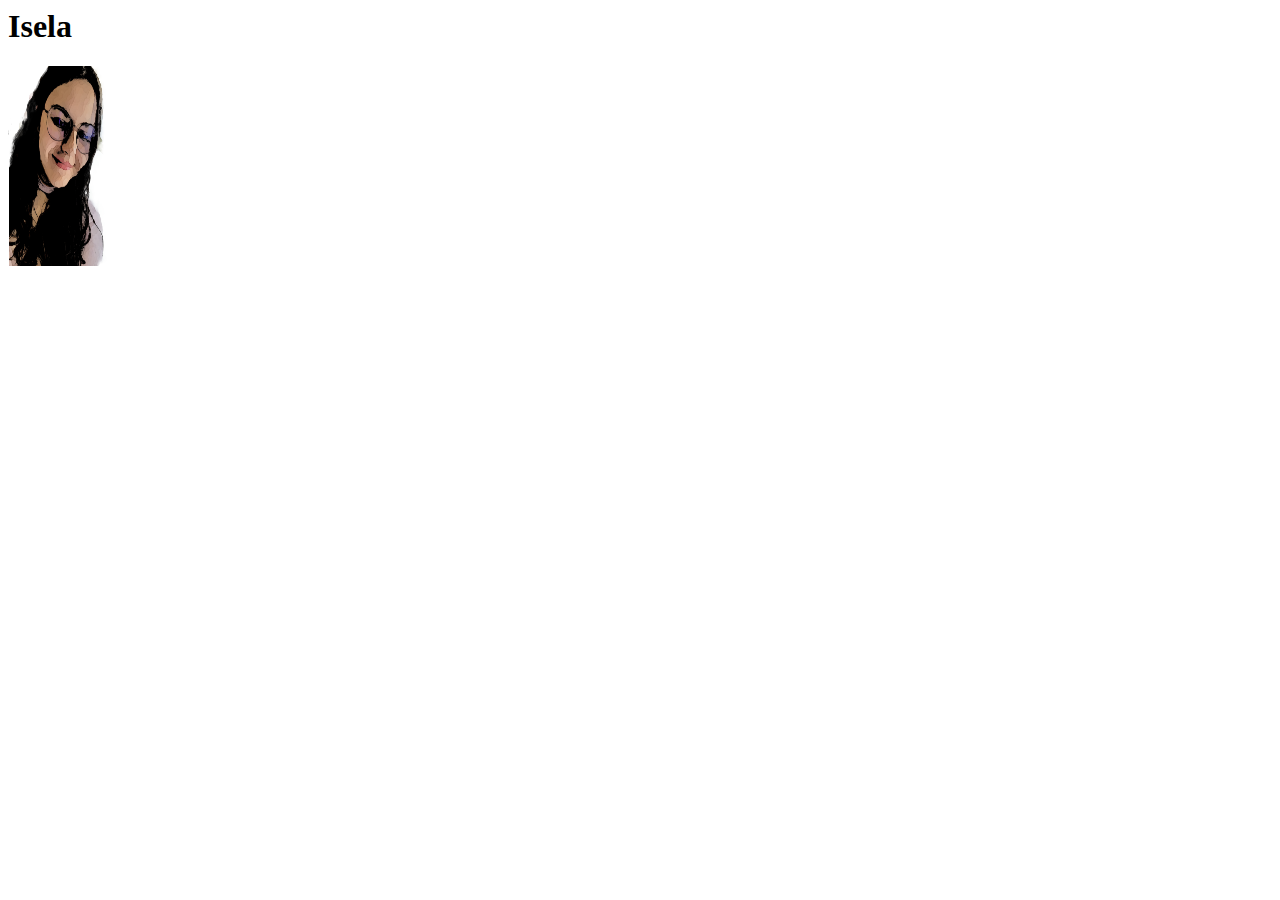
<file: about us.html>
<html>
  <head>
    <link rel:"stylesheet" type:"text/css" herf="cssiselaycarlota.css"
  </head>
  <body>
<title>Información sobre mí</title>
</head>
<body>

<h1>Isela</h1>
    <img src="img/iselafoto.jpg" alt="yo" style="width:100px;height:200px;"> 
  </body>
</html>
</file>
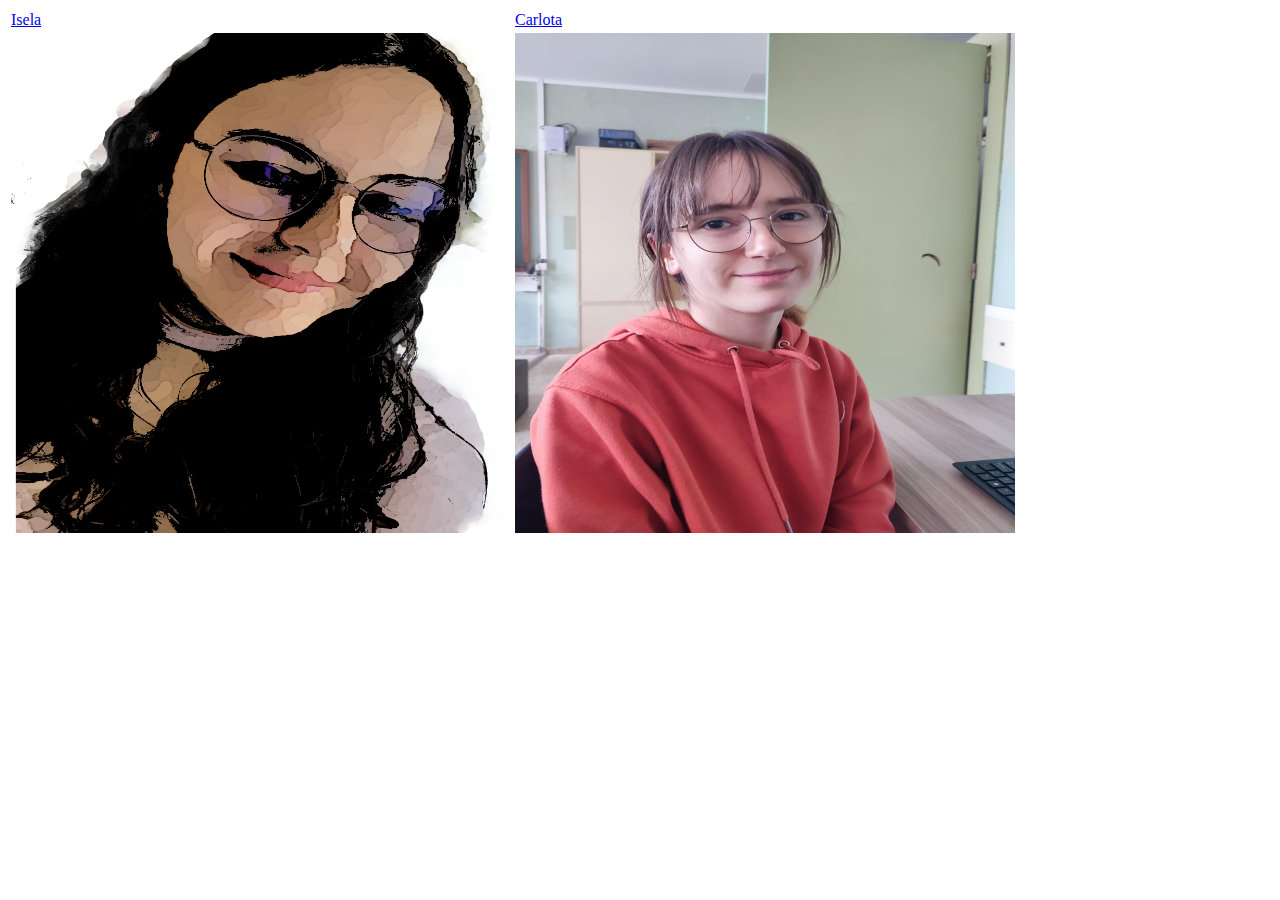
<file: aboutus.html>
<html>
  <head>
    <link rel="stylesheet" type="text/css" herf="./css/aboutus.css" />
    <link rel="icon" type="image/x-icon" href="./img/favicon.ico" />
  </head>
  <body>
<title>Información sobre nosotras</title>
</head>
<body>
  <table class="tabla">

    <tr>
  
      <td><a href="./paginaspersonales/iselapagina.html"> Isela </a></td>
  
      <td><a href="./paginaspersonales/carlotapagina.html"> Carlota </a></td>

  
    </tr>
  
    <tr>
  
      <td>
        <a href="./paginaspersonales/iselapagina.html" title="Carlota">
        <img src="./img/iselafoto.jpg" alt="Isela" width="500px" height="500px"></td>
      </a>
  
      <td>
        <a href="./paginaspersonales/carlotapagina.html" title="Carlota">
        <img src="./img/carlota.jpg" alt="Carlota" width="500px" height="500px"></td>
      </a>
  
  
    </tr>
  
  </table>
  </body>
</html>
</file>
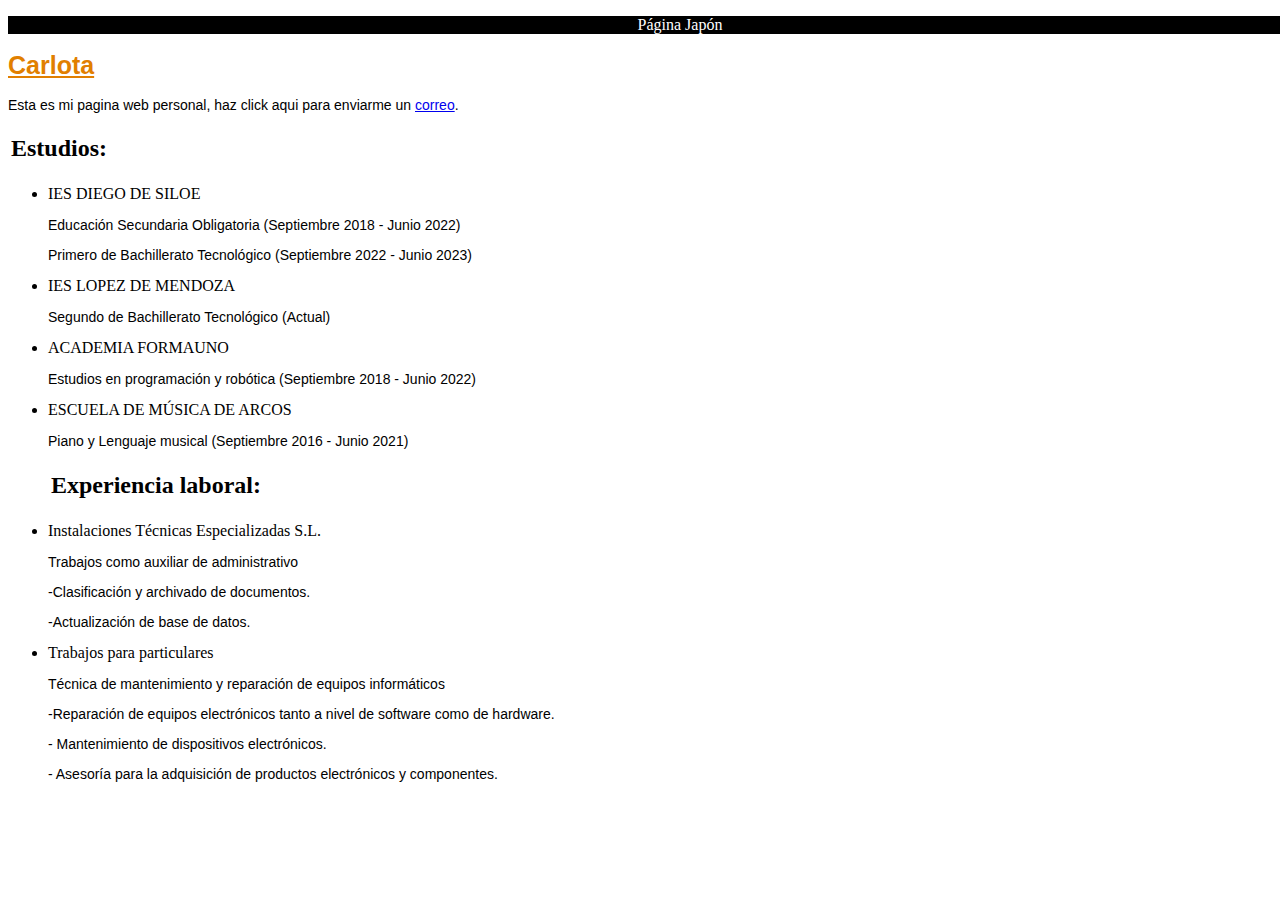
<file: carlotapagina.html>
<!DOCTYPE html>
<html>
<head>
  <link rel="stylesheet" href="./css/carlotapagina.css">
  <title>CarlotaZapatero</title>
  <link rel="shortcut icon" href="img/favicon.ico">
  <meta name="viewport" content="width=device-width, initial-scale=1.0">
</head>

<body>

  <header class="header" id="inicio">
    <nav>
      <ul>
            <a href="./index.html">Página Japón</a>
          
      </ul>
    </nav> 
  </header>
  <h1 id="Datos">Carlota</h1>
  <p>Esta es mi pagina web personal, haz click aqui para enviarme un <a href="mailto:carlota.zapgar@educa.jcyl">correo</a>.</p>
  <h2 id="Estudios">Estudios:</h2>
  <ul class="square">
  <li> IES DIEGO DE SILOE
    <p>Educación Secundaria Obligatoria (Septiembre 2018 - Junio 2022)</p>
    <p>Primero de Bachillerato Tecnológico (Septiembre 2022 - Junio 2023)</p>
  </li>
  <li> IES LOPEZ DE MENDOZA
    <p>Segundo de Bachillerato Tecnológico (Actual)</p>
  </li>
  <li> ACADEMIA FORMAUNO
    <p>Estudios en programación y robótica (Septiembre 2018 - Junio 2022)</p>
  </li>
  <li> ESCUELA DE MÚSICA DE ARCOS
    <p>Piano y Lenguaje musical (Septiembre 2016 - Junio 2021)</p>
  </li>
<h2 id="Experiencia">Experiencia laboral:</h2>
  <li> Instalaciones Técnicas Especializadas S.L. 
    <p>Trabajos como auxiliar de administrativo</p>
    <p> -Clasificación y archivado de documentos.</p>
    <p> -Actualización de base de datos.</p>
  </li>
  <li> Trabajos para particulares
    <p>Técnica de mantenimiento y reparación de equipos informáticos</p>
    <p>-Reparación de equipos electrónicos tanto a nivel de software como de hardware.</p>
    <p>- Mantenimiento de dispositivos electrónicos.</p>
    <p>- Asesoría para la adquisición de productos electrónicos y componentes.</p>
  </li>
</body>
</html>
</file>
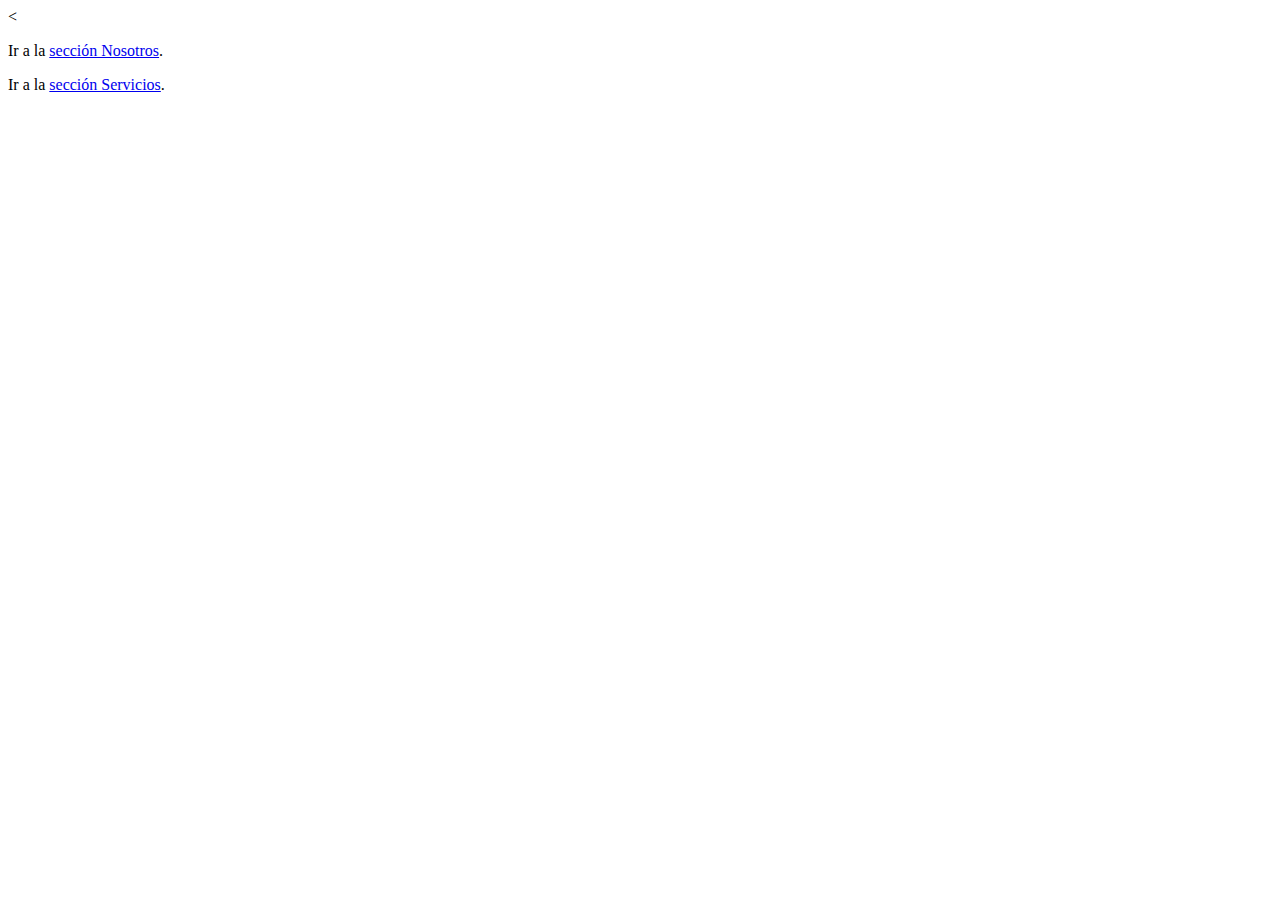
<file: enlaces.html>
<!DOCTYPE html>
<html lang="es">
<head>
    <link rel="icon" type="image/x-icon" href="./img/favicon.ico" />
<meta charset="UTF-8">
    
    <
<meta name="viewport" content="width=device-width, initial-scale=1.0">

    <p>Ir a la <a href="https://carlotaz.github.io/iselaycarlota/index.html#nosotros">sección Nosotros</a>.</p>
    
   
<p>Ir a la <a href="https://carlotaz.github.io/iselaycarlota/index.html#servicios">sección Servicios</a>.</p>
    <!-- Agrega más enlaces según sea necesario -->



</body
</body>
</html>
</file>
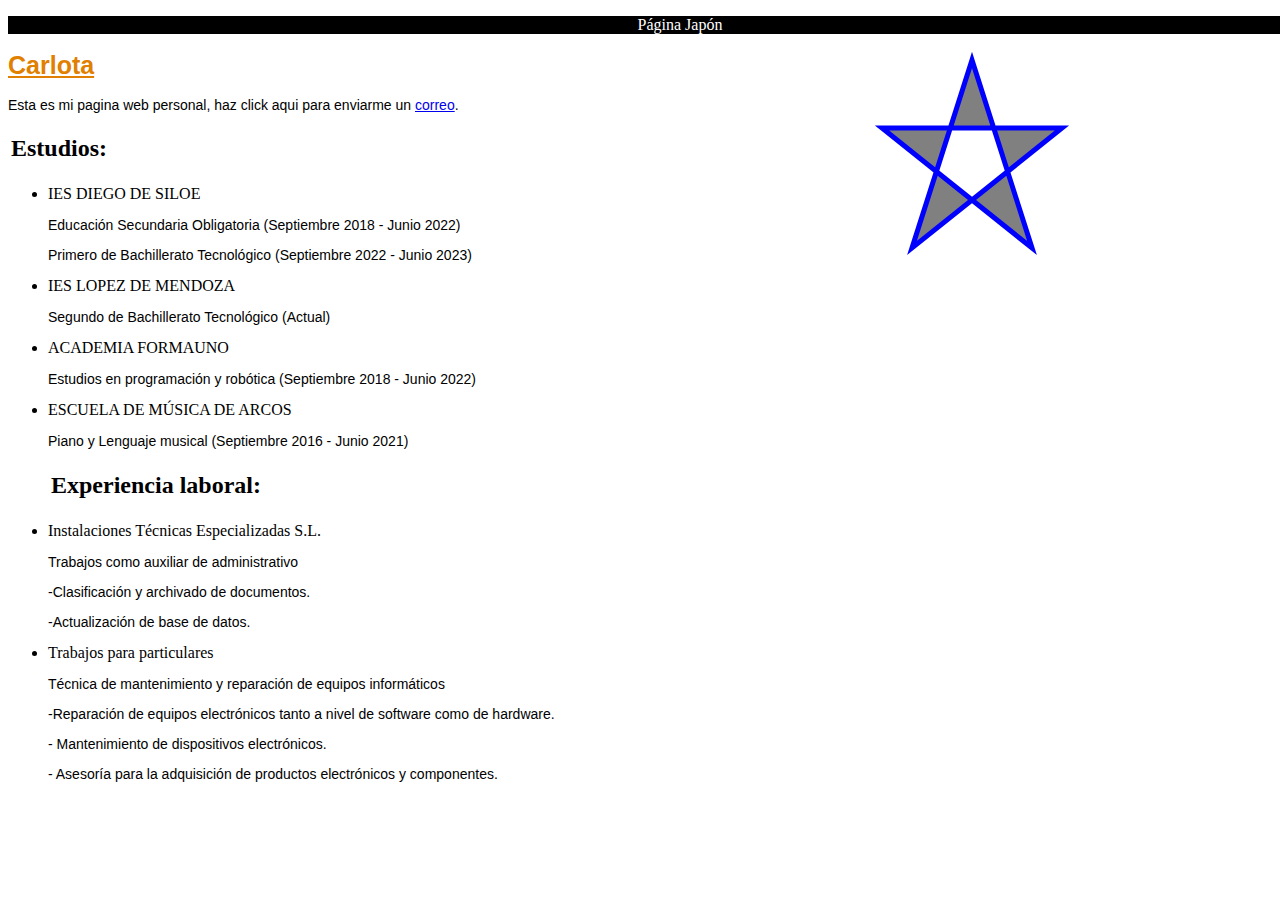
<file: paginaspersonales/carlotapagina.html>
<!DOCTYPE html>
<html>
<head>
  <link rel="stylesheet" href="./css/carlotapagina.css">
  <title>CarlotaZapatero</title>
  <link rel="shortcut icon" href="./img/favicon.ico">
  <meta name="viewport" content="width=device-width, initial-scale=1.0">
</head>

<body>

  <header class="header" id="inicio">
    <nav>
      <ul>
            <a href="./index.html">Página Japón</a>
          
      </ul>
    </nav> 
  </header>
  <svg id="poligono">
  <polygon  
  points="100,10 40,198 190,78 10,78 160,198">
  </polygon> 
</svg>
  <h1 id="Datos">Carlota</h1>
  <p>Esta es mi pagina web personal, haz click aqui para enviarme un <a href="mailto:carlota.zapgar@educa.jcyl">correo</a>.</p>
  <h2 id="Estudios">Estudios:</h2>
  <ul class="square">
  <li> IES DIEGO DE SILOE
    <p>Educación Secundaria Obligatoria (Septiembre 2018 - Junio 2022)</p>
    <p>Primero de Bachillerato Tecnológico (Septiembre 2022 - Junio 2023)</p>
  </li>
  <li> IES LOPEZ DE MENDOZA
    <p>Segundo de Bachillerato Tecnológico (Actual)</p>
  </li>
  <li> ACADEMIA FORMAUNO
    <p>Estudios en programación y robótica (Septiembre 2018 - Junio 2022)</p>
  </li>
  <li> ESCUELA DE MÚSICA DE ARCOS
    <p>Piano y Lenguaje musical (Septiembre 2016 - Junio 2021)</p>
  </li>
<h2 id="Experiencia">Experiencia laboral:</h2>
  <li> Instalaciones Técnicas Especializadas S.L. 
    <p>Trabajos como auxiliar de administrativo</p>
    <p> -Clasificación y archivado de documentos.</p>
    <p> -Actualización de base de datos.</p>
  </li>
  <li> Trabajos para particulares
    <p>Técnica de mantenimiento y reparación de equipos informáticos</p>
    <p>-Reparación de equipos electrónicos tanto a nivel de software como de hardware.</p>
    <p>- Mantenimiento de dispositivos electrónicos.</p>
    <p>- Asesoría para la adquisición de productos electrónicos y componentes.</p>
  </li>
</body>
</html>
</file>
<file: css/carlotapagina.css>
@media screen and (min-width:800px){  
  body{
    height: 100%;
  }
  .poligono{
    height: 100%;
    stroke: #yellow;
    }
  
  img{
    width: 50%;
    }
}
@media screen and (max-width:800px){  
  body{
    height: 100%;
  }
  .poligono{
    height: 50%;
    stroke: #blue;
    }
  
  img{
    width: 50%;
    }
}
  
body{
    background: url(https://media.istockphoto.com/id/1185382671/es/vector/fondo-colorido-borroso-abstracto.jpg?s=612x612&w=0&k=20&c=MJ_7Wn1L45PM0Ilo0cgLs4h2SRRoi7rEj-Rau8tkYM8=) no-repeat center center fixed;
    background-size: cover;
    
}   

p {
    color: rgb(0, 0, 0);
    font-size: 14px;
    text-align: justify;
    font-family: arial;
}

h1{
    color: rgb(225, 127, 0);
    font-size: 25px;
    text-decoration: underline;
    font-family: arial;
}

nav ul {
    background-color: rgb(0, 0, 0);
    width: 100%;
    list-style-type: none;
    text-align: center;
}
nav a{
    text-decoration: none ;
    color: white;
    padding: 10px;
    width: 150px;
}
nav li :hover{
    background-color: black;
}
h2{
    border: white 3px solid;
}
 #poligono {
     stroke: blue;
     stroke-width:5;
     fill:grey;
     fill-rule:evenodd;
     float: right;
     animation: animacion 3s infinite ease-in;
     height: 510px;
     width: 400px;
  }
  
@keyframes animacion {
  0% {
    transform: translateX(0px);
  }
 50% {
    transform: translateX(100px);
 }
 100% {
  transform: translateX(-100px);
 }
}
</file>
<file: paginaspersonales/css/carlotapagina.css>
@media screen and (min-width:800px){  
  body{
    height: 100%;
  }
  .poligono{
    height: 100%;
    stroke: #yellow;
    }
  
  img{
    width: 50%;
    }
}
@media screen and (max-width:800px){  
  body{
    height: 100%;
  }
  .poligono{
    height: 50%;
    stroke: #blue;
    }
  
  img{
    width: 50%;
    }
}
  
body{
    background: url(https://media.istockphoto.com/id/1185382671/es/vector/fondo-colorido-borroso-abstracto.jpg?s=612x612&w=0&k=20&c=MJ_7Wn1L45PM0Ilo0cgLs4h2SRRoi7rEj-Rau8tkYM8=) no-repeat center center fixed;
    background-size: cover;
    
}   

p {
    color: rgb(0, 0, 0);
    font-size: 14px;
    text-align: justify;
    font-family: arial;
}

h1{
    color: rgb(225, 127, 0);
    font-size: 25px;
    text-decoration: underline;
    font-family: arial;
}

nav ul {
    background-color: rgb(0, 0, 0);
    width: 100%;
    list-style-type: none;
    text-align: center;
}
nav a{
    text-decoration: none ;
    color: white;
    padding: 10px;
    width: 150px;
}
nav li :hover{
    background-color: black;
}
h2{
    border: white 3px solid;
}
 #poligono {
     stroke: blue;
     stroke-width:5;
     fill:grey;
     fill-rule:evenodd;
     float: right;
     animation: animacion 3s infinite ease-in;
     height: 510px;
     width: 400px;
  }
  
@keyframes animacion {
  0% {
    transform: translateX(0px);
  }
 50% {
    transform: translateX(100px);
 }
 100% {
  transform: translateX(-100px);
 }
}
</file>
